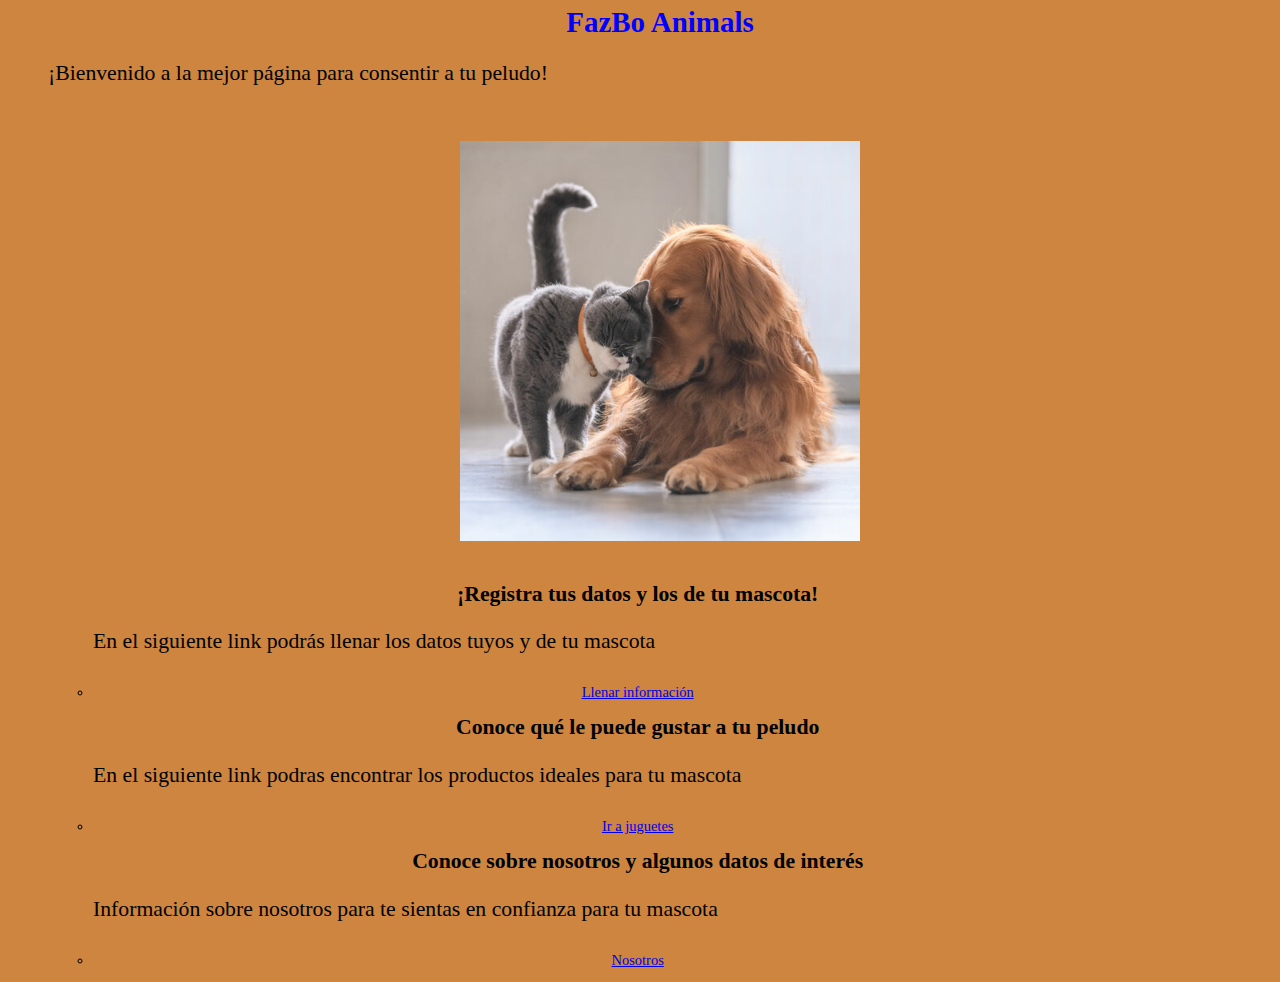
<file: Taller1/index.html>
<html>
    <head>
        <title>Tienda de Mascotas</title>
        <meta charset="utf-8">
        <meta name="nombre" value="asdsa">
        <script></script>
        <style></style>
        <link rel="stylesheet" href="../Taller1/index.css">
    </head>
        <body class="cuerpoIndex">
            <menu>
            <div>
            <h1 class="tituloInicio"><center>FazBo Animals</center></h1>
            <p>¡Bienvenido a la mejor página para consentir a tu peludo!</p>
            <br>
            <img  class="Mascotas1" src="../Taller1/imagenes/mascotas.jpg" alt="Mascotas1">
            <br>
            <ul class="menuInicio">
            
              <h2>¡Registra tus datos y los de tu mascota!</h2>
              <p>En el siguiente link podrás llenar los datos tuyos y de tu mascota</p>
              <li><a href="../Taller1/Contacto/Contacto.html">Llenar información</a></li>


                <h2>Conoce qué le puede gustar a tu peludo</h2>
                <p>En el siguiente link podras encontrar los productos ideales para tu mascota</p>
                <li><a href="../Taller1/Servicios/Servicios.html">Ir a juguetes</a></li>


                <h2>Conoce sobre nosotros y algunos datos de interés</h2>
                <p>Información sobre nosotros para te sientas en confianza para tu mascota</p>
                <li><a href="../Taller1/Nosotros/Nosotros.html">Nosotros</a></li>
            </ul>
            </div>
            </menu>
        </body>
    
</html>
</file>
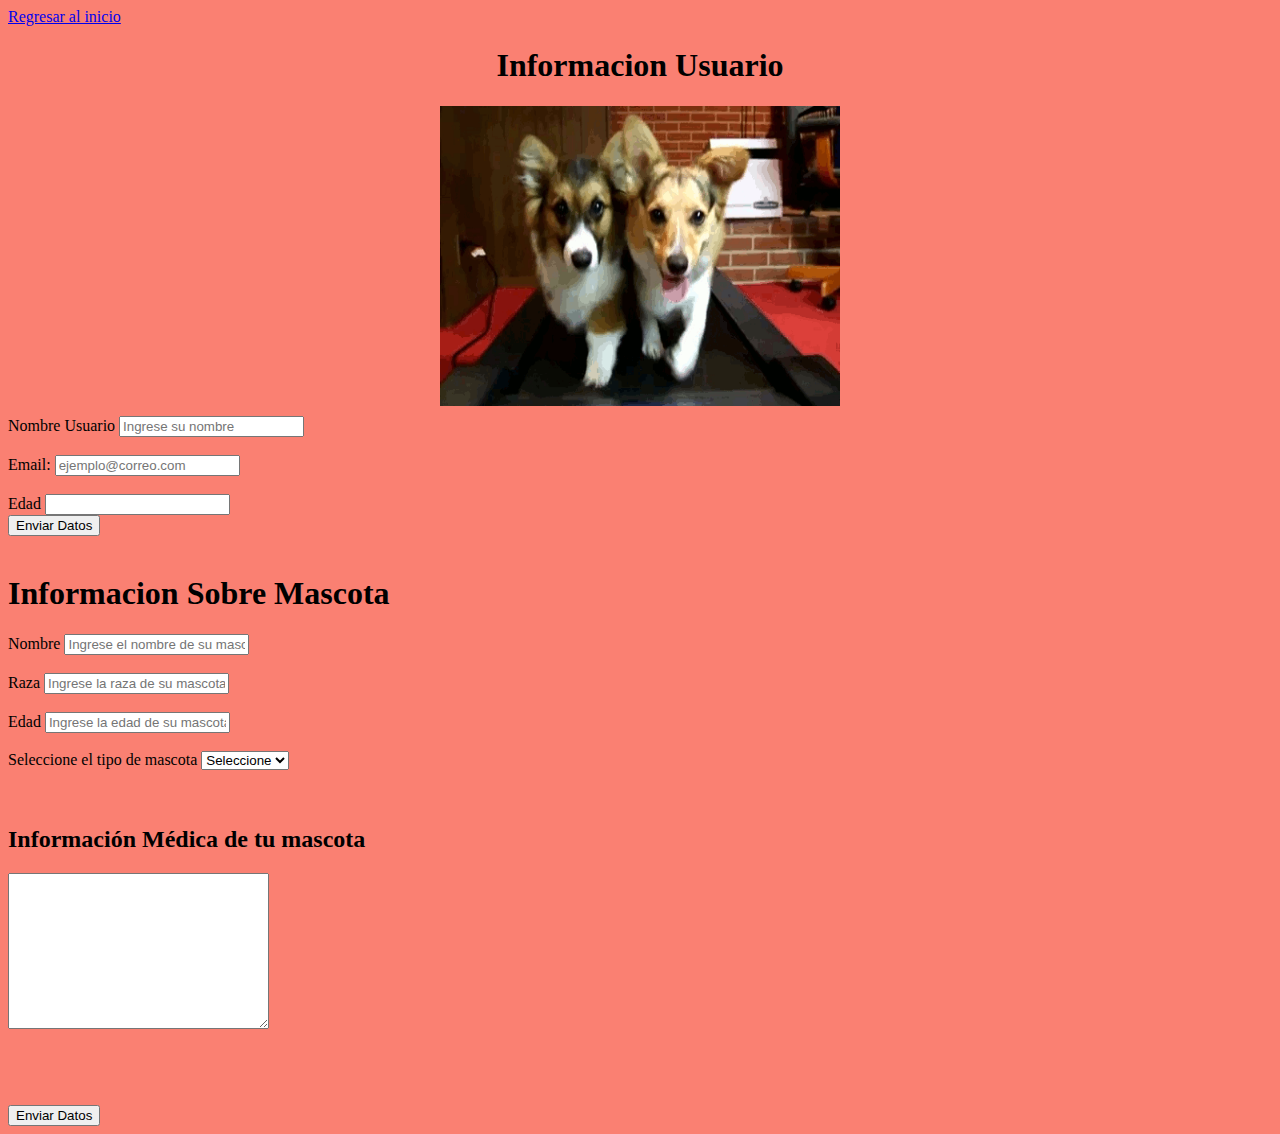
<file: Taller1/Contacto/Contacto.html>
<!DOCTYPE html>
<html lang="en">
<head>
    <meta charset="UTF-8">
    <meta http-equiv="X-UA-Compatible" content="IE=edge">
    <meta name="viewport" content="width=device-width, initial-scale=1.0">
    <title>Contacto</title>
    <script src="Contacto.js"></script>
    <link rel="stylesheet" href="../Contacto/Contacto.css">
</head>
<body class="cuerpoContacto">
    <a href="../index.html">Regresar al inicio</a>
    <h1><center>Informacion Usuario</center></h1>
    <img class="perritos" src="../imagenes/perritos caminando.gif" alt="">
    <form name="DatosUsuario">
        <div>
            <label for="txt-nombreUsuario">Nombre Usuario</label>
            <input type="text" id="nombreUsuario" name="nombreUsuario" placeholder="Ingrese su nombre">
        </div>
        <br>
        <div>
            <label for="txt-emailUsuario">Email:</label>
            <input type="email" id="emailUsuario" name="emailUsuario" placeholder="ejemplo@correo.com">
        </div>
        <br>
        <div>
            <label for="txt-Edad">Edad</label>
            <input type="number" id="Edad" name="Edad" >
        </div>
        <div>
          <!--  <input type="button" name="registrar" value="Registrar" onclick="obtenerDatos()">-->
          <button type="button" onclick="obtenerDatos()">Enviar Datos</button>
        </div>
        <br>
    </form>


    <h1>Informacion Sobre Mascota</h1>
    <form name="DatosMascota">
        <div>
            <label for="txt-nombre:">Nombre</label>
            <input type="text" id="txt-nombre" name="txt-nombre" placeholder="Ingrese el nombre de su mascota">
        </div>
        <br>
        <div>
            <label for="txt-raza:">Raza</label>
            <input type="text"id="txt-raza"name="txt-raza"placeholder="Ingrese la raza de su mascota">
        </div>
        <br>
        <div>
            <label for="txt-edad:">Edad</label>
            <input type="text" id="txt-edad"name="txt-edad"placeholder="Ingrese la edad de su mascota">
        </div>
        <div>
            <br>
            <label for="cbb-tipo">Seleccione el tipo de mascota</label>
            <select>
                <option value="">Seleccione</option>
                <option value="">Perro</option>
                <option value="">Gato</option>
                <option value="">Conejo</option>
                <option value="">Ave</option>
                <option value="">Otro</option>
            </select>
        </div>
        <br>
        <br>
        <h2>Información Médica de tu mascota</h2>
        <div>
            <label for="txt1"></label>
            <textarea name="textarea"id="txt1" cols="30" rows="10"></textarea>
        </div>
        <br>
        <br>
        <br>
        <br>
        <input type="submit" name="enviar" value="Enviar Datos" onclick="obtenerDatos()">
        <label id="lbl-nombreUsuario"></label>




    </form>
</body>
</html>
</file>
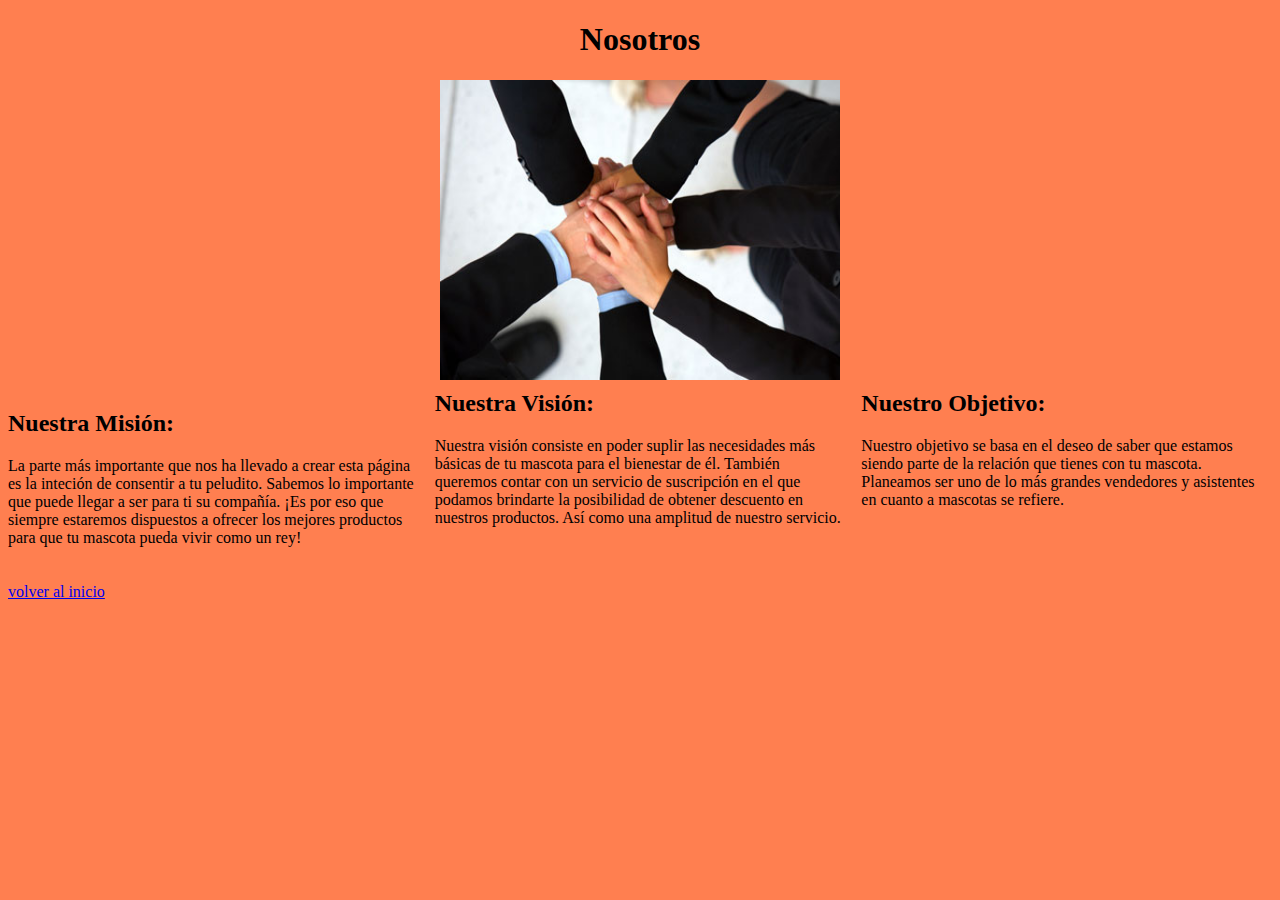
<file: Taller1/Nosotros/Nosotros.html>
<!DOCTYPE html>
<htm lan="es">
    <head>
    <meta charset="UTF-8">
    <meta http-equiv="X-UA-Compatible" content="IE=edge">
    <meta name="viewport" content="width=device-width, initial-scale=1.0">
     <title>Nosotros</title>
     <h1><center>Nosotros</center></h1>
     <img class="nosotrosCl" src="../imagenes/nosotros.jpg" alt="">
    </head>
    <link rel="stylesheet" href="../Nosotros/Nosotros.css">
    
    
    <body class="nosotrosCuerpo">
        <div class="MVO">
            <div>
                <h2>Nuestra Misión:</h2>
                <p>
                La parte más importante que nos ha llevado a crear esta página es la inteción 
                de consentir a tu peludito. Sabemos lo importante que puede llegar a ser para
                ti su compañía. ¡Es por eso que siempre estaremos dispuestos a ofrecer los
                mejores productos para que tu mascota pueda vivir como un rey!

                </p>
            </div>
            <div>
                <h2>Nuestra Visión:</h2>
                <p>
                Nuestra visión consiste en poder suplir las necesidades más básicas de tu mascota
                para el bienestar de él. También queremos contar con un servicio de suscripción 
                en el que podamos brindarte la posibilidad de obtener descuento en nuestros productos.
                Así como una amplitud de nuestro servicio.  
                </p>
            </div>
            <div>
                <h2>Nuestro Objetivo:</h2>
                <p>
                    Nuestro objetivo se basa en el deseo de saber que estamos siendo parte de la relación 
                    que tienes con tu mascota. Planeamos ser uno de lo más grandes vendedores y asistentes en cuanto
                    a mascotas se refiere.  
                </p>
            </div>
    
        <!--
    <div class="Mision1">
       La parte más importante que nos ha llevado a crear esta página es la inteción 
       de consentir a tu peludito. Sabemos lo importante que puede llegar a ser para
       ti su compañía. ¡Es por eso que siempre estaremos dispuestos a ofrecer los
       mejores productos para que tu mascota pueda vivir como un rey!
    </div>
    <br>
    <h2>Nuestra visión:</h2>
    <div class="Vision1">
        Nuestra visión consiste en poder suplir las necesidades más básicas de tu mascota
        para el bienestar de él. También queremos contar con un servicio de suscripción 
        en el que podamos brindarte la posibilidad de obtener descuento en nuestros productos.
        Así como una amplitud de nuestro servicio. 
     </div>
     <h2>Nuestro objetivo:</h2>
     <a href="../index.html">Inicio</a>
     -->
    </div>
    <br>
    <br>
    <a class="" href="../index.html">volver al inicio</a>
    </body>
</html>
</file>
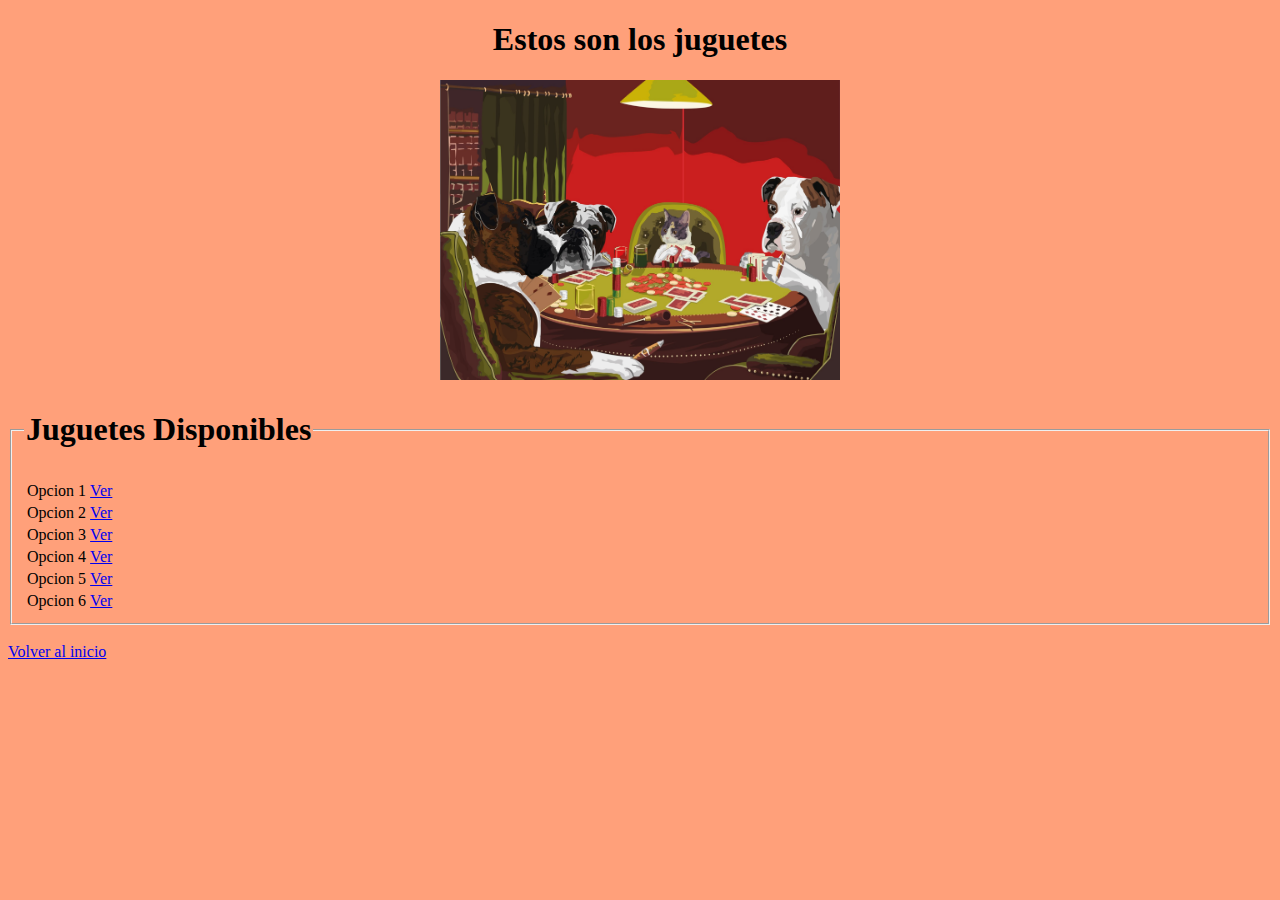
<file: Taller1/Servicios/Servicios.html>
<!DOCTYPE html>
<html>
    <head>
       
        <link rel="stylesheet" href="../Servicios/Servicios.css">
    </head>
    <body class="cuerpoServicios">
        <h1> <center>Estos son los juguetes</center></h1>
        <img class="mascotasJugando" src="../imagenes/animales jugando.jpg">
        <fieldset>
        <legend><h1>Juguetes Disponibles</h1></legend>
        <table>
            <thead>
            <tr>
                <th></th>
            </tr>
            </thead>
         
            <tbody>
                <tr>
                    <td>Opcion 1</td>
                    <td>
                        <a href="https://www.bazzarbog.com/destacados-gofest/26059-juguete-para-perros.html" target="_blank">Ver</a>
                    </td>
                </tr>
                <tr>
                    <td>Opcion 2</td>
                    <td>
                        <a href="https://www.amazon.com/dp/B087R8S68Z/ref=sspa_dk_detail_1?psc=1&pd_rd_i=B087R8S68Z&pd_rd_w=2viyK&pf_rd_p=54ed5474-54a8-4c7f-a88a-45f748d18166&pd_rd_wg=GxPmN&pf_rd_r=RC4K2MF51VB87SD7RKDC&pd_rd_r=8a6b35b4-4342-43e6-8697-f5014de8b841&s=pet-supplies&spLa=[base64]"
                        target="_blank">Ver</a>
                    </td>
                </tr>
                <tr>
                    <td>Opcion 3</td>
                    <td>
                        <a href="https://www.amazon.com/-/es/PetSafe-Automatic-Launcher-lanzador-pelota/dp/B072J4KCVP/ref=bmx_dp_5iacdvvn_3/131-4084946-5535046?pd_rd_w=xs6jZ&pf_rd_p=76e3764c-b1d6-4641-b101-c9fd44a3e4aa&pf_rd_r=BT9P5JHK3MWTHYNB0Z6Z&pd_rd_r=85e7c62f-8119-4fb4-9cf8-1fc509d349c3&pd_rd_wg=A1ShL&pd_rd_i=B072J4KCVP&th=1"target="_blank">Ver</a>
                    </td>
                </tr>
                <tr>
                    <td>Opcion 4</td>
                    <td>
                        <a href="https://www.amazon.com/dp/B08ZKVSFD5/ref=sspa_dk_detail_1?psc=1&pd_rd_i=B08ZKVSFD5&pd_rd_w=VyGzD&pf_rd_p=57cbdc41-b731-4e3d-aca7-49078b13a07b&pd_rd_wg=n6Iam&pf_rd_r=ZZDR3HFBXTQMQ31105S5&pd_rd_r=5f5b434b-ddac-4c28-94c1-2bea889644d1&s=pet-supplies&spLa=[base64]"target="_blank">Ver</a>
                    </td>
                </tr>
                <tr>
                    <td>Opcion 5</td>
                    <td>
                        <a href="https://www.amazon.com/-/es/Juguetes-interactivos-retr%C3%A1ctil-juguetes-interiores/dp/B07F45GGPT/ref=sr_1_3?__mk_es_US=%C3%85M%C3%85%C5%BD%C3%95%C3%91&keywords=toys+for+cats&qid=1644806041&sr=8-3"target="_blank">Ver</a>
                    </td>
                </tr>
                <tr>
                    <td>Opcion 6</td>
                    <td>
                        <a href="https://www.amazon.com/masticaci%C3%B3n-accesorios-perfectos-guacamayos-estorninos/dp/B0925YW375/ref=sr_1_2_sspa?__mk_es_US=%C3%85M%C3%85%C5%BD%C3%95%C3%91&keywords=toys+for+birds&qid=1644806123&sr=8-2-spons&psc=1&spLa=[base64]"target="_blank">Ver</a>
                    </td>
                </tr>
            </tbody>
        </table>
    </fieldset>
    <br>
    <a class="servicioAIndex" href="../index.html">Volver al inicio</a>
    </body>
</html>
</file>
<file: Taller1/index.css>
h1
{
    color:blue;
}
.Mascotas1
{
    margin: 10px auto;
    display: block;
    width: 400px ;
    height: 400px ;
}
p 
{
    font-size: 15px;
    font-size: 1.5rem;    
    line-height: 1.333333334;
    margin-bottom: 20px;
    margin-bottom: 2rem;
    text-align: justify;
}
.Mision1
{
    -webkit-column-count: 3; /* Chrome, Safari, Opera */
    -moz-column-count: 3; /* Firefox */
    column-count: 3;
}-->
html 
{
    font-size: 90.5%;
    line-height: 1;
}
.cuerpoIndex
{
    background-color: peru;
}
.menuInicio
{
    width: 89%;
    text-align: center;
    display: inline-block;
    margin: 0 5px;
}
</file>
<file: Taller1/Contacto/Contacto.css>
.cuerpoContacto
{
    background-color: salmon;
}
.perritos
{
    margin: 10px auto;
    display: block;
    width: 400px ;
    height: 300px ;
}
</file>
<file: Taller1/Nosotros/Nosotros.css>
.Mision1
{
    width: 150pt;
    font-size: 10pt;
    margin-bottom: 5pt;
    text-align: justify;
}
.Vision1
{
    width: 150pt;
    font-size: 10pt;
    margin-bottom: 5pt;
    text-align: justify; 
}
.MVO
{
    -webkit-column-count: 3;
    column-count: 3;
}
/*.MVO > div
{
    display: inline-block;
    vertical-align: top;
    width: 39%;
}*/
.nosotrosCuerpo
{
    background-color: coral;
}
.nosotrosCl
{
    margin: 10px auto;
    display: block;
    width: 400px ;
    height: 300px ;
}
</file>
<file: Taller1/Servicios/Servicios.css>
.cuerpoServicios
{
    background-color: lightsalmon;
}
.servicioAIndex
{
    text-align: right;
}
.mascotasJugando
{
    margin: 10px auto;
    display: block;
    width: 400px ;
    height: 300px ;
}
</file>
